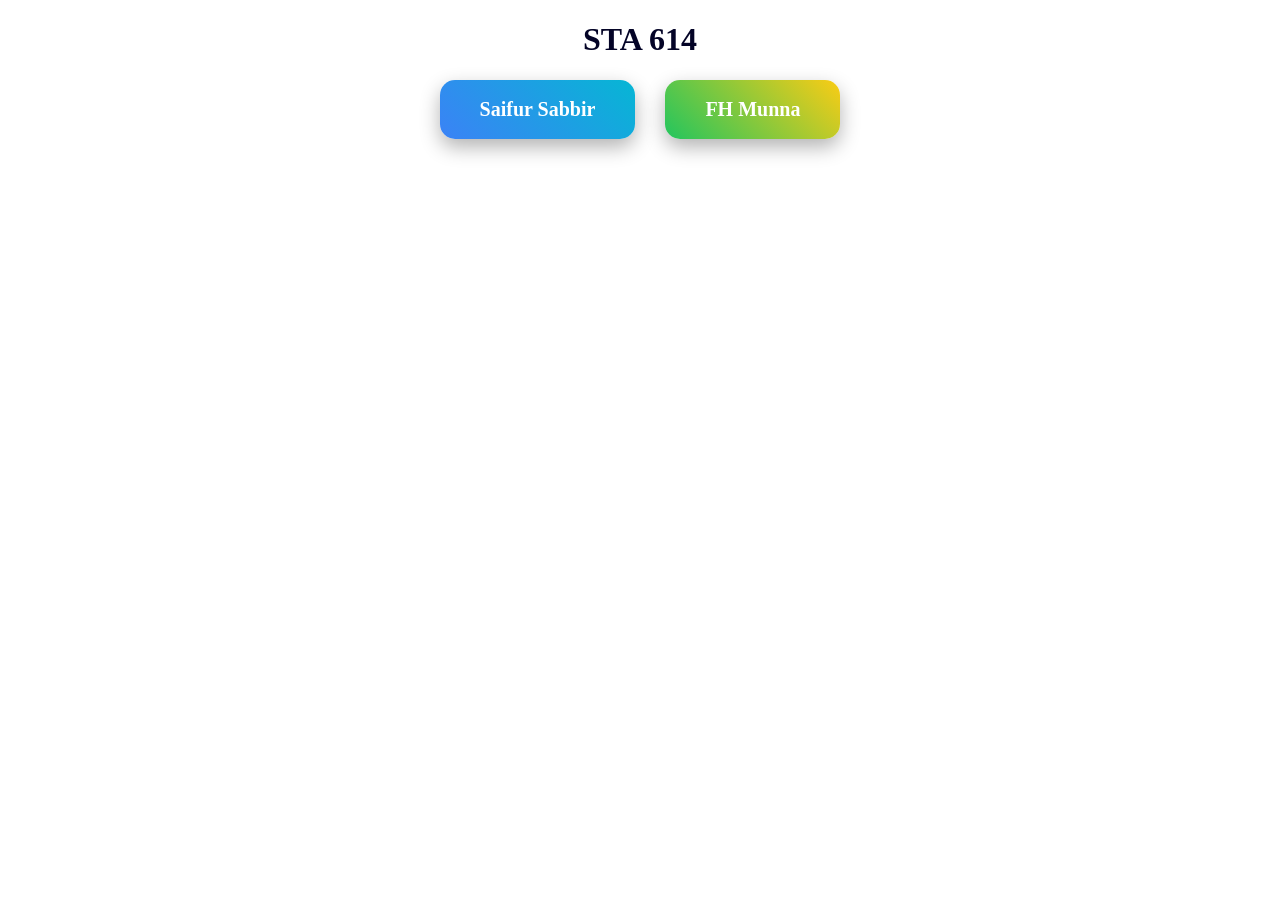
<file: index.html>
<!DOCTYPE html>
<html lang="en">
<head>
    <meta charset="UTF-8">
    <title>Saifur Sabbir Portfolio</title>
    <link rel="stylesheet" href="CSS/css-file.css">
</head>
<H1 style="text-align: center; color: rgb(4, 4, 39);">STA 614</H1>
<div class="btn-container">

    <a href="Port-filio/myfilio.html" class="btn saifur">
        Saifur Sabbir
    </a>

    <a href="Munna/munna.html" class="btn munna">
        FH Munna
    </a>

</div>
</file>
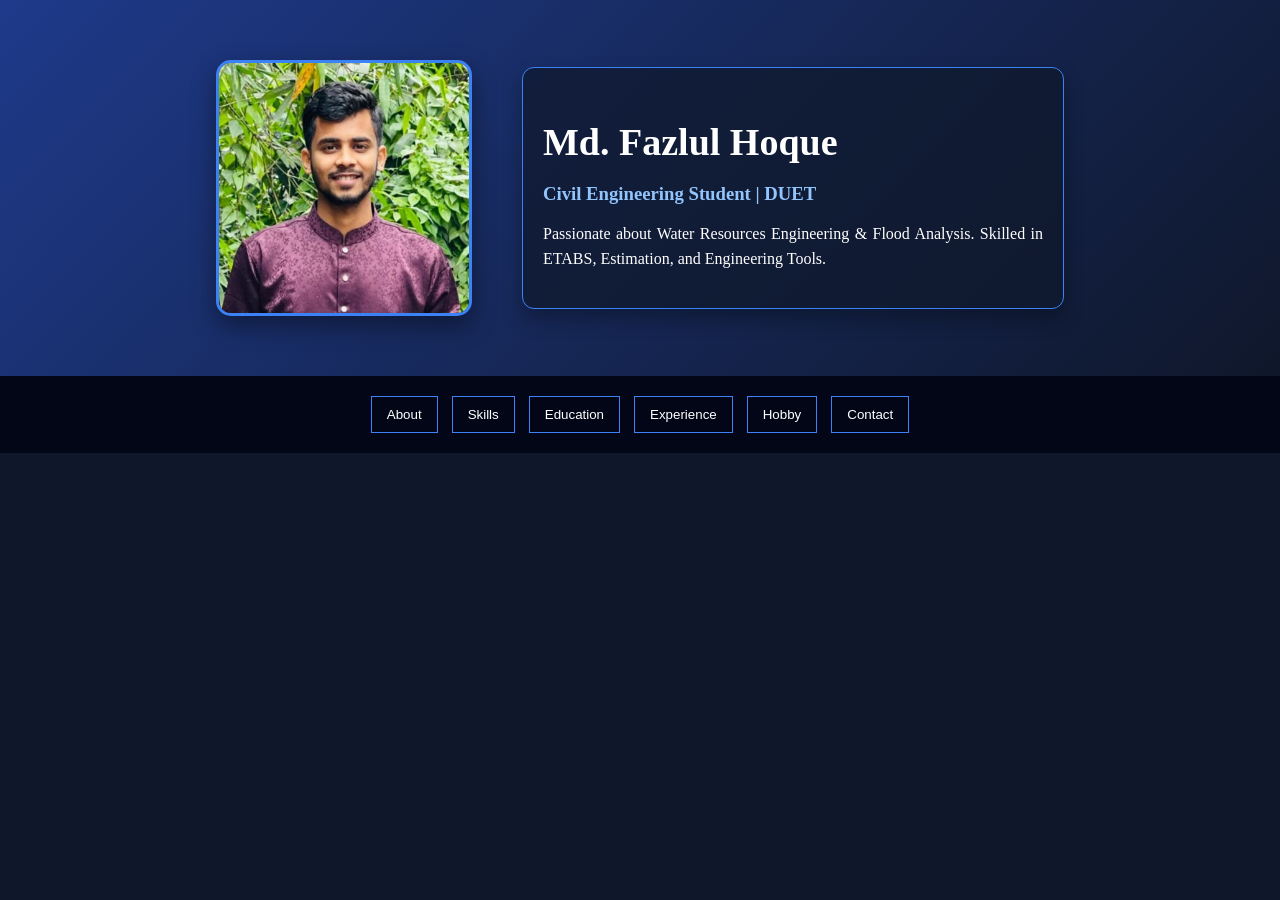
<file: Munna/munna.html>
<!DOCTYPE html>
<html lang="en">
<head>
    <meta charset="UTF-8">
    <title>Md. Fazlul Hoque Portfolio</title>
    <link rel="stylesheet" href="CSS/css.css">
</head>
<body>

<section class="hero">

    <div class="hero-container">

        <!-- LEFT: IMAGE BOX -->
        <div class="hero-image-box">
            <img src="WhatsApp Image 2026-04-28 at 02.42.04.jpeg" alt="Profile Picture">
        </div>

        <!-- RIGHT: TEXT BOX -->
        <div class="hero-text-box">
            <h1>Md. Fazlul Hoque</h1>
            <h3>Civil Engineering Student | DUET</h3>

            <p>
                Passionate about Water Resources Engineering & Flood Analysis.
                Skilled in ETABS, Estimation, and Engineering Tools.
            </p>

            
        </div>

    </div>

</section>

<!-- NAV -->
<nav>
    <button onclick="showSection('about')">About</button>
    <button onclick="showSection('skills')">Skills</button>
    <button onclick="showSection('education')">Education</button>
    <button onclick="showSection('experience')">Experience</button>
    <button onclick="showSection('hobby')">Hobby</button>
    <button onclick="showSection('contact')">Contact</button>
</nav>

<!-- ABOUT -->
<div id="about" class="section">
    <h2>About Me</h2>
    <p>
       I am a dedicated and motivated Civil Engineering student currently in my 4th year at 
Dhaka University of Engineering & Technology (DUET), Gazipur. I completed my Diploma in Civil 
Technology in 2020 from Institute of Computer Science & Technology (ICST), Feni, where I built a 
strong foundation in practical engineering concepts and field-based applications.

My academic and research interests lie in Water Resources Engineering, with a particular focus on 
Flood Susceptibility analysis. Through my ongoing thesis work, I am developing analytical and 
problem-solving skills to address real-world environmental and infrastructural challenges.

In addition to my academic background, I have gained hands-on experience through a 6-month 
industrial attachment at Unique Planning Design, where I was exposed to real project environments, 
planning processes, and practical engineering applications.

I possess foundational skills in Python and HTML, along with practical knowledge of engineering tools 
such as ETABS and Microsoft Office. I am also familiar with project management concepts (PMP), which 
enhances my ability to work in structured and goal-oriented environments.

Beyond technical expertise, I am actively engaged in leadership and organizational activities. I have 
served as a Residential Director at Orbit Coaching Home and as Finance Secretary of the DUET Sports Club, 
which helped me develop strong communication, leadership, and management skills. I am also an active 
member of the American Society of Civil Engineers (ASCE), DUET Chapter.

I am highly enthusiastic about continuous learning, professional development, and contributing to 
innovative engineering solutions—particularly in the areas of sustainable development and water resource 
management.
    </p>
</div>

<!-- SKILLS -->
<div id="skills" class="section">
    <h2>Skills</h2>

    <div class="skill"><p>Python - 50%</p><div class="bar"><div style="width:50%"></div></div></div>
    <div class="skill"><p>HTML - 55%</p><div class="bar"><div style="width:55%"></div></div></div>
    <div class="skill"><p>ETABS - 80%</p><div class="bar"><div style="width:80%"></div></div></div>
    <div class="skill"><p>PMP - 90%</p><div class="bar"><div style="width:90%"></div></div></div>
    <div class="skill"><p>MS Office - 85%</p><div class="bar"><div style="width:85%"></div></div></div>

</div>

<!-- EDUCATION -->
<div id="education" class="section">
    <h2>Education</h2>

    <p><strong><a href="https://www.duet.ac.bd/"><h3>DUET, Gazipur</h3></a></strong>BSc in Civil Engineering (4th Year)</p> <br>
    <p><strong><a href="https://www.duet.ac.bd/"><h3>ICST, Feni</h3></a></strong> <br>Diploma in Civil Technology (2020)</p><br>
    <p><h3>Amuvhuiyarhat Hasania Dakhil Madrasha</h3>Dakhil-2015</p>

</div>

<!-- EXPERIENCE -->
<div id="experience" class="section">
    <h2>Experience</h2>

    <ul>
        <li>Industrial Attachment - Unique Planning Design (6 Months)</li> <br>
        <li>Residential Director - Orbit Coaching Home</li><br>
        <li>Finance Secretary - DUET Sports Club</li><br>
        <li>Active Member - ASCE DUET</li><br>
    </ul>

</div>

<!-- HOBBY -->
<div id="hobby" class="section">
    <h2>Hobbies</h2>

    <ul>
        <li>Tree Planting </li>
        <li>Fishing </li>
        <li>Traveling </li>
        <li>Reading </li>
        <li>Gaming </li>
    </ul>

</div>

<!-- CONTACT -->
<div id="contact" class="section">
    <h2>Contact</h2>

    <div class="contact-buttons">
    <a href="mailto:mdfazlulhoquemunna@gmail.com" class="contact-btn">
        📧 Mail Me
    </a>

    <a href="https://wa.me/8801856005670" target="_blank" class="contact-btn whatsapp">
        📱 WhatsApp Me
    </a>
</div>
</div>

<!-- JS -->
<script>
function showSection(id) {
    let sections = document.querySelectorAll('.section');
    sections.forEach(sec => sec.style.display = 'none');
    document.getElementById(id).style.display = 'block';
}
</script>

</body>
</html>
</file>
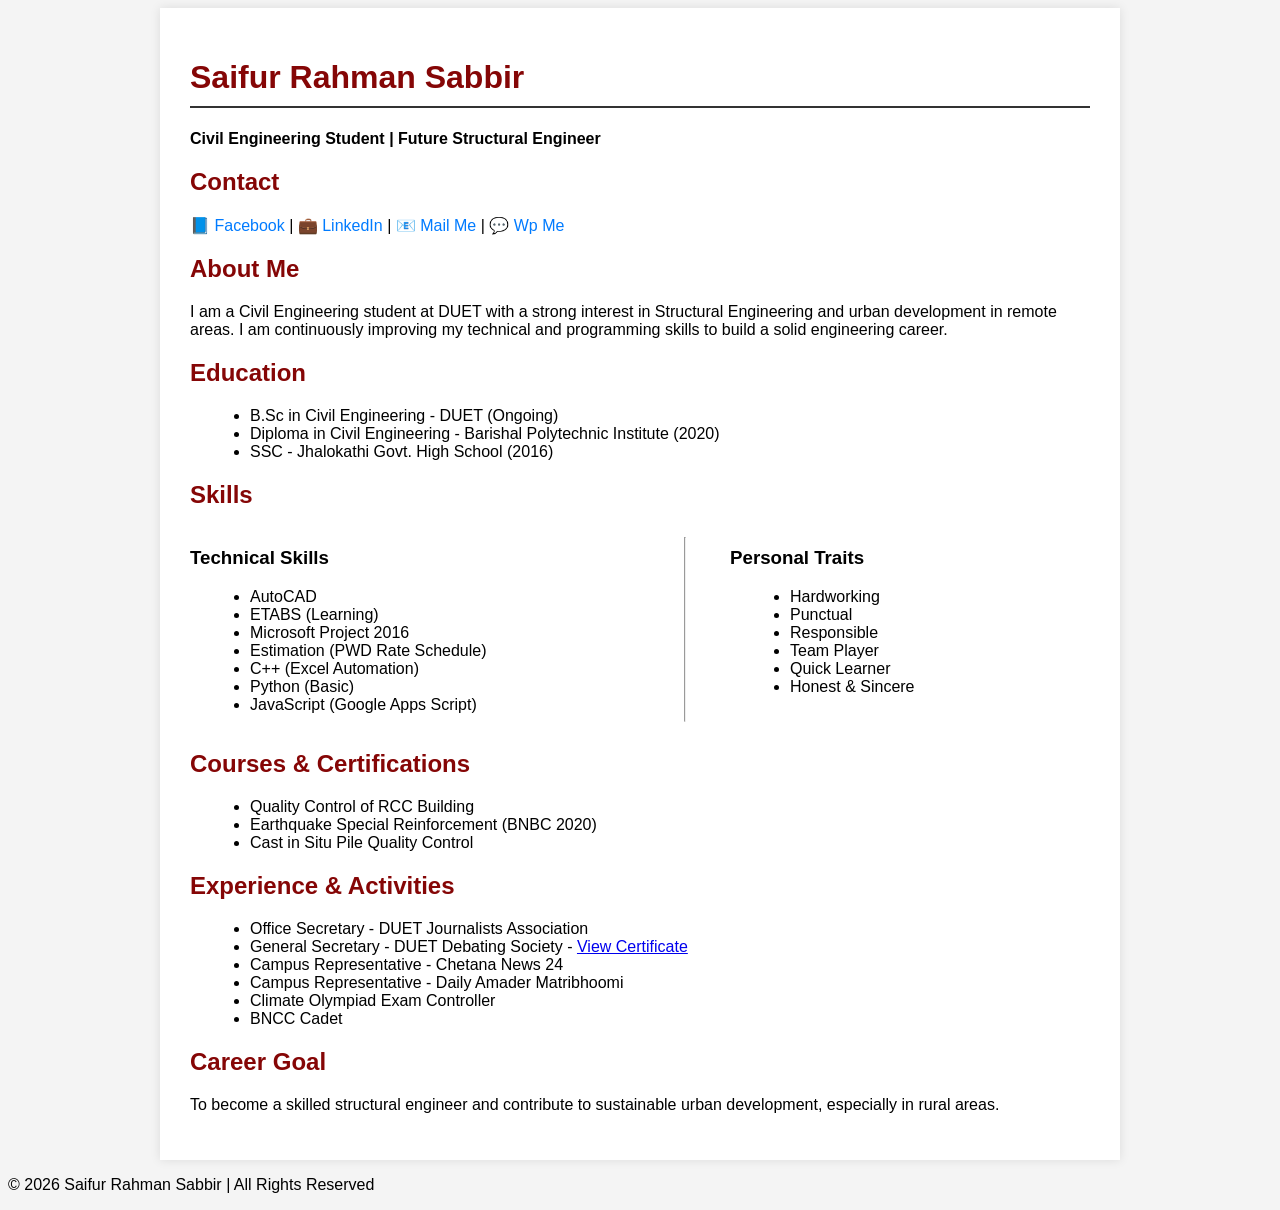
<file: Port-filio/CV.html>
<!DOCTYPE html>
<html lang="en">
<head>
    <meta charset="UTF-8">
    <meta name="viewport" content="width=device-width, initial-scale=1.0">
    <title>Saifur Rahman Sabbir - CV</title>
    <style>
        body {
            font-family: Arial, sans-serif;
            margin: 40px, 90px, 90px,200px;
            background: #f4f4f4;
        }
        .container {
            max-width: 900px;
            background: #fff;
            padding: 30px;
            margin: auto;
            box-shadow: 0 0 10px rgba(0,0,0,0.1);
        }
        h1, h2 {
            color: #850606;
        }
        h1 {
            border-bottom: 2px solid #333;
            padding-bottom: 10px;
        }
        section {
            margin-top: 20px;
        }
        ul {
            padding-left: 60px;
        }
        .contact a {
            text-decoration: none;
            color: #007BFF;
        }
    </style>
</head>
<body>

<div class="container">
    <h1>Saifur Rahman Sabbir</h1>
    <p><strong>Civil Engineering Student | Future Structural Engineer</strong></p>

    <section class="contact">
    <h2>Contact</h2>
    <p>
        📘 <a href="https://www.facebook.com/saifur211001.sabbir" target="_blank">Facebook</a> |
        💼 <a href="https://www.linkedin.com/in/saifur-sabbir" target="_blank">LinkedIn</a> |
        
        📧 <a href="mailto:jktsabbir@gmail.com">Mail Me</a> |
        
        💬 <a href="https://wa.me/8801856609788" target="_blank">Wp Me</a>
    </p>
</section>

    <section>
        <h2>About Me</h2>
        <p>
            I am a Civil Engineering student at DUET with a strong interest in Structural Engineering and urban development in remote areas. 
            I am continuously improving my technical and programming skills to build a solid engineering career.
        </p>
    </section>

    <section>
        <h2>Education</h2>
        <ul>
            <li>B.Sc in Civil Engineering - DUET (Ongoing)</li>
            <li>Diploma in Civil Engineering - Barishal Polytechnic Institute (2020)</li>
            <li>SSC - Jhalokathi Govt. High School (2016)</li>
        </ul>
    </section>

    <section>
    <h2>Skills</h2>

    <div style="display: flex; gap: 40px;">

        <div style="width: 50%;">
            <h3>Technical Skills</h3>
            <ul>
                <li>AutoCAD</li>
                <li>ETABS (Learning)</li>
                <li>Microsoft Project 2016</li>
                <li>Estimation (PWD Rate Schedule)</li>
                <li>C++ (Excel Automation)</li>
                <li>Python (Basic)</li>
                <li>JavaScript (Google Apps Script)</li>
            </ul>
        </div>
<hr>
        <div style="width: 40%;">
            <h3>Personal Traits</h3>
            <ul>
                <li>Hardworking</li>
                <li>Punctual</li>
                <li>Responsible</li>
                <li>Team Player</li>
                <li>Quick Learner</li>
                <li>Honest & Sincere</li>
            </ul>
        </div>

    </div>
</section>

    <section>
        <h2>Courses & Certifications</h2>
        <ul>
            <li>Quality Control of RCC Building</li>
            <li>Earthquake Special Reinforcement (BNBC 2020)</li>
            <li>Cast in Situ Pile Quality Control</li>
        </ul>
    </section>

    <section>
        <h2>Experience & Activities</h2>
        <ul>
            <li>Office Secretary - DUET Journalists Association</li>
            <li>General Secretary - DUET Debating Society - <a href="https://drive.google.com/file/d/1kNxqYAJsn-v9FDLLh2gCptJb0xD6BbLX/view?usp=drive_link" target="_blank">View Certificate</a></li>
            <li>Campus Representative - Chetana News 24</li>
            <li>Campus Representative - Daily Amader Matribhoomi</li>
            <li>Climate Olympiad Exam Controller</li>
            <li>BNCC Cadet</li>
        </ul>
    </section>

    <section>
        <h2>Career Goal</h2>
        <p>
            To become a skilled structural engineer and contribute to sustainable urban development, especially in rural areas.
        </p>
    </section>

</div>
<footer>
    <p>© 2026 Saifur Rahman Sabbir | All Rights Reserved</p>
</footer>
</body>
</html>
</file>
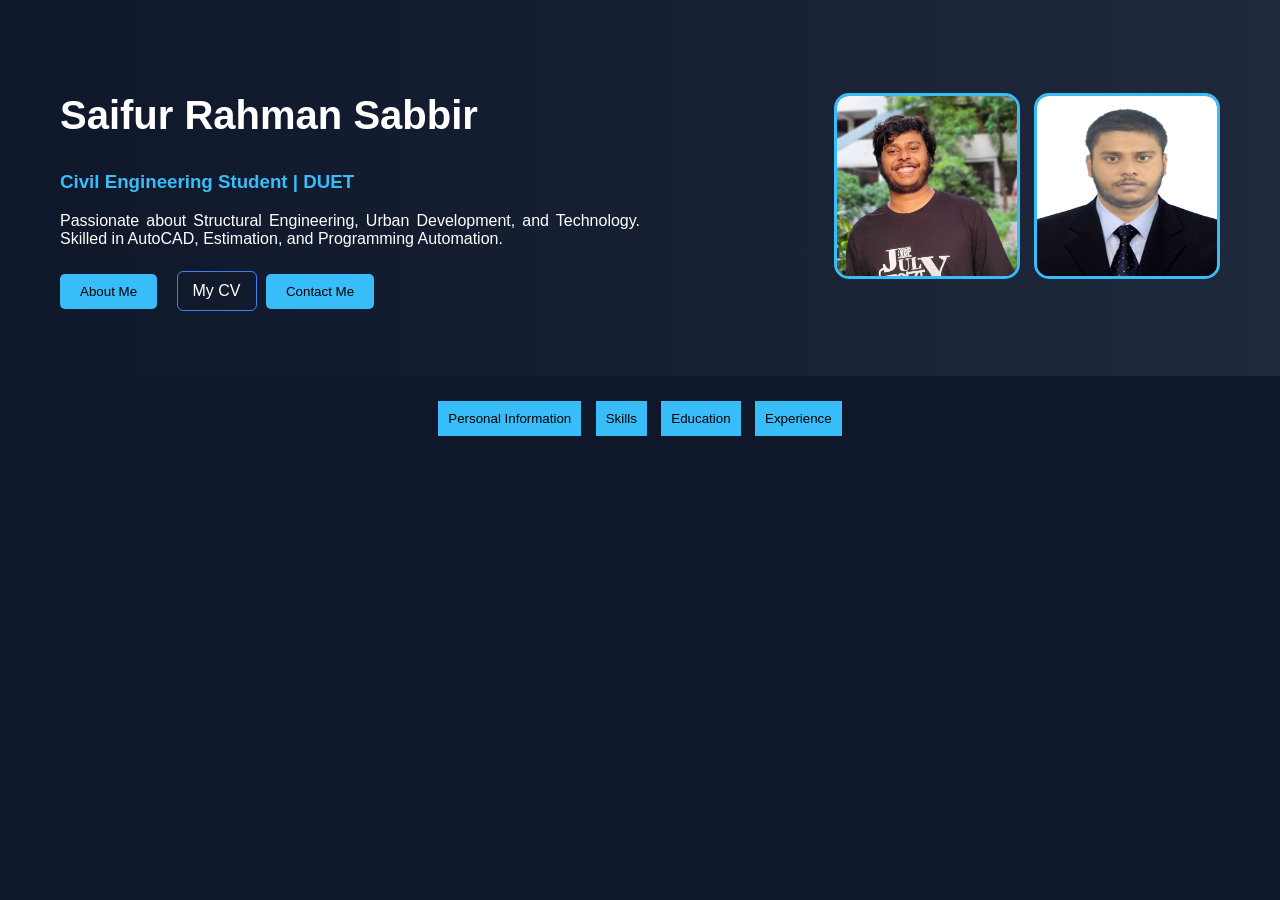
<file: Port-filio/myfilio.html>
<!DOCTYPE html>
<html lang="en">
<head>
    <meta charset="UTF-8">
    <title>Saifur Sabbir Portfolio</title>
    <link rel="stylesheet" href="css/css.css">
</head>
<body>

<!-- 🔥 HERO SECTION -->
<section class="hero">
    <div class="hero-text">
        <h1>Saifur Rahman Sabbir</h1>
        <h3>Civil Engineering Student | DUET</h3>
        <p style="text-align: justify;">
            Passionate about Structural Engineering, Urban Development, and Technology.
            Skilled in AutoCAD, Estimation, and Programming Automation.
        </p>

        <button class="btn-primary" onclick="showSection('about')">About Me</button>
         <a href="CV.html" target="_blank" class="nav-btn">My CV</a> 
<button class="btn-secondary" onclick="showSection('contact')">Contact Me</button>
    </div>

    <div class="hero-images">
        <img src="IMG_20240907_000840.jpg">
        <img src="01856609788 (1).jpg">
    </div>
</section>

<!-- NAV -->
<nav>
    <button onclick="showSection('personal')">Personal Information</button> 
    <button onclick="showSection('skills')">Skills</button>
    <button onclick="showSection('education')">Education</button>
    <button onclick="showSection('experience')">Experience</button>   
</nav>

<!-- ABOUT -->
<div id="about" class="section">
    <h2>About Me</h2>
    <p style="text-align: justify;">
        I am a Civil Engineering student at Dhaka University of Engineering &Technology (DUET), with a strong passion for Structural Engineering and sustainable urban development. I have completed my Diploma in Civil Engineering from Barishal Polytechnic Institute, which built a solid foundation in practical engineering knowledge and field-based applications. <br> <br>
I am particularly interested in structural analysis and design, and I continuously work to enhance my technical expertise through software tools such as AutoCAD and ETABS. Alongside my core engineering skills, I have developed programming capabilities in C++, Python, and JavaScript, which I use for automation and productivity improvement. <br><br>
I have also gained knowledge in construction quality control, estimation, and project planning, supported by courses on RCC quality control, earthquake-resistant design (BNBC 2020), and practical field applications. <br><br>

Beyond academics, I actively engage in leadership and communication activities. I serve as the General Secretary of the DUET Debating Society and as an Office Secretary in the DUET Journalists Association, where I develop my public speaking, organizational, and analytical skills. <br><br>

I am highly motivated, disciplined, and eager to contribute to innovative engineering solutions that address real-world infrastructure challenges, particularly in developing and rural areas. <br>
    </p>
</div>

<!-- PERSONAL INFORMATION -->
<div id="personal" class="section">
    <h2>Personal Information</h2>

    <div class="personal-info">

        <div class="info-card">
            <span class="label">Full Name-</span>
            <span class="value">Md. Saifur Rahman Sabbir</span>
        </div><br>

        <div class="info-card">
            <span class="label">Father's Name-</span>
            <span class="value">Md. Harun Or Rashid</span>
        </div><br>

        <div class="info-card">
            <span class="label">Mother's Name-</span>
            <span class="value">Moselma Begum</span>
        </div><br>

        <div class="info-card">
            <span class="label">Date of Birth-</span>
            <span class="value">25 June 2000</span>
        </div><br>

        <div class="info-card">
            <span class="label">NID Number-</span>
            <span class="value">4662993445</span>
        </div><br>

        <div class="info-card">
            <span class="label">Passport-</span>
            <span class="value">Not Available</span>
        </div><br>

        <div class="info-card">
            <span class="label">Present Address-</span>
            <span class="value">DUET STA Hall</span>
        </div><br>

        <div class="info-card">
            <span class="label">Permanent Address-</span>
            <span class="value">Jhalokathi, Bangladesh</span>
        </div><br>

        <div class="info-card">
            <span class="label">Blood Group-</span>
            <span class="value" style="color: red;">A (-ve)</span>
        </div><br>

        <div class="info-card">
            <span class="label">Height-</span>
            <span class="value">168 cm</span>
        </div><br>

        <div class="info-card">
            <span class="label">Weight-</span>
            <span class="value">175 lb</span>
        </div><br>

    </div>
</div>

<!-- SKILLS -->
<div id="skills" class="section">
    <h2>Skills</h2>

    <div class="skill"><p>AutoCAD - 85%</p><div class="bar"><div style="width:85%"></div></div></div>
    <div class="skill"><p>ETABS - 60%</p><div class="bar"><div style="width:60%"></div></div></div>
    <div class="skill"><p>Microsoft Project - 75%</p><div class="bar"><div style="width:75%"></div></div></div>
    <div class="skill"><p>Estimation - 80%</p><div class="bar"><div style="width:80%"></div></div></div>
    <div class="skill"><p>Python - 50%</p><div class="bar"><div style="width:50%"></div></div></div>
    <div class="skill"><p>C++ - 70%</p><div class="bar"><div style="width:70%"></div></div></div>
    <div class="skill"><p>JavaScript - 65%</p><div class="bar"><div style="width:65%"></div></div></div>
    <div class="skill"><p>HTML - 55%</p><div class="bar"><div style="width:55%"></div></div></div>

</div>

<!-- EDUCATION -->
<div id="education" class="section">
    <h2>Education</h2>
    <p><a href="https://www.duet.ac.bd/"><h3>DUET</h3></a> - BSc in Civil Engineering (Running)</p>
    <p> <a href="https://www.facebook.com/bpibarishal"><h3>Barishal Polytechnic Institute </h3></a>- Diploma (2020)</p>
    <p><a href="https://www.facebook.com/JhalakathiGovtHighSchool"><h3>Jhalokathi Govt High School </h3></a>- SSC (2016)</p>
</div>

<!-- EXPERIENCE -->
<div id="experience" class="section">
    <h2>Experience</h2>
    <ul>
        <li>General Secretary - <a href="https://www.facebook.com/dds.duet" target="_blank">DUET Debating Society</a></li>
        <li>Office Secretary - <a href="https://www.facebook.com/duetja2019">DUET Journalist Association</a></li>
        <li>Residence Director - <a href="https://www.facebook.com/cchedubd">Comfort Coaching Home</a></li>
        <li>Campus Representative - News Portal</li>
    </ul>
</div>

<!-- CONTACT -->
<div id="contact" class="section">
    <h2>Contact</h2>

    <div class="contact-grid">

        <a href="https://facebook.com/" target="_blank" class="contact-card fb">
            Facebook
        </a>

        <a href="https://linkedin.com/" target="_blank" class="contact-card linkedin">
            LinkedIn
        </a>

        <a href="https://wa.me/8801856005670" target="_blank" class="contact-card whatsapp">
            WhatsApp
        </a>

        <a href="mailto:mdfazlulhoquemunna@gmail.com" class="contact-card mail">
            Mail Me
        </a>

    </div>
</div>

<!-- JS -->
<script>
function showSection(id) {
    let sections = document.querySelectorAll('.section');
    sections.forEach(sec => sec.style.display = 'none');
    document.getElementById(id).style.display = 'block';
}
</script>

</body>
</html>
</file>
<file: CSS/css-file.css>
.btn {
    display: inline-block;
    padding: 15px 35px;
    font-size: 18px;
    border-radius: 12px;
    color: white;
    text-decoration: none;
    transition: 0.3s;
    box-shadow: 0 8px 20px rgba(0,0,0,0.3);
}
.btn-container {
    display: flex;
    gap: 30px;
    justify-content: center;
}

/* COMMON BUTTON */
.btn {
    display: inline-block;
    padding: 18px 40px;
    font-size: 20px;
    font-weight: bold;
    border-radius: 15px;
    color: white;
    text-decoration: none;
    transition: all 0.3s ease;
    box-shadow: 0 8px 20px rgba(0,0,0,0.3);
}

/* SAIFUR BUTTON */
.saifur {
    background: linear-gradient(45deg, #3b82f6, #06b6d4);
}

/* MUNNA BUTTON */
.munna {
    background: linear-gradient(45deg, #22c55e, #facc15);
}

/* HOVER EFFECT */
.btn:hover {
    transform: translateY(-6px) scale(1.05);
    box-shadow: 0 12px 30px rgba(0,0,0,0.5);
}

/* CLICK EFFECT */
.btn:active {
    transform: scale(0.95);
}
</file>
<file: Munna/CSS/css.css>
body {
    margin: 0;
    font-family: Arial;
    background: #0f172a;
    color: white;
}
a {
    color: rgb(235, 135, 135);
}
/* HERO */
.section p {
    text-align: justify;
}

body {
    font-family: "Times New Roman", Times, serif;
}
.hero {
    display: flex;
    justify-content: center;
    align-items: center;
    padding: 60px;
    background: linear-gradient(135deg, #1e3a8a, #0f172a);
}

.hero-text {
    max-width: 600px;
}

.hero-text h1 {
    font-size: 40px;
    margin-bottom: 10px;
}

.hero-text button {
    margin: 10px 10px 0 0;
    padding: 10px 20px;
    border: 2px solid #3b82f6;
    background: transparent;
    color: white;
    cursor: pointer;
    transition: 0.3s;
}

.hero-text button:hover {
    background: #3b82f6;
}

/* NAV */
nav {
    text-align: center;
    padding: 15px;
    background: #020617;
}

nav button {
    margin: 5px;
    padding: 10px 15px;
    border: 1px solid #3b82f6;
    background: transparent;
    color: white;
    cursor: pointer;
}

/* SECTION */
.section {
    display: none;
    max-width: 900px;
    margin: 30px auto;
    padding: 20px;
    border: 1px solid #3b82f6;
    border-radius: 10px;
}

/* SKILL BAR */
.skill {
    margin-bottom: 15px;
}

.bar {
    background: #1e293b;
    height: 10px;
    border-radius: 5px;
}

.bar div {
    background: #3b82f6;
    height: 10px;
    border-radius: 5px;
}

/* CONTACT */
.contact-box {
    display: flex;
    justify-content: center;
}

.contact-box a {
    color: #3b82f6;
    text-decoration: none;
}
.contact-buttons {
    display: flex;
    gap: 20px;
    justify-content: center;
    margin-top: 20px;
}

/* common button box */
.contact-btn {
    display: inline-block;
    padding: 12px 25px;
    border: 2px solid #3b82f6;
    border-radius: 10px;
    text-decoration: none;
    color: white;
    font-size: 16px;
    transition: 0.3s;
    background: transparent;
    min-width: 160px;
    text-align: center;
}

/* hover effect */
.contact-btn:hover {
    background: #3b82f6;
    transform: translateY(-3px);
    box-shadow: 0 5px 15px rgba(59,130,246,0.4);
}

/* WhatsApp special color */
.contact-btn.whatsapp {
    border-color: #25D366;
}

.contact-btn.whatsapp:hover {
    background: #25D366;
    box-shadow: 0 5px 15px rgba(37,211,102,0.4);
}
.hero {
    background: linear-gradient(135deg, #1e3a8a, #0f172a);
    padding: 60px 20px;
}

/* MAIN FLEX CONTAINER */
.hero-container {
    display: flex;
    align-items: center;
    justify-content: center;
    gap: 50px;
    max-width: 1000px;
    margin: auto;
    flex-wrap: wrap;
}

/* IMAGE BOX */
.hero-image-box {
    width: 250px;
    height: 250px;
    border: 3px solid #3b82f6;
    border-radius: 15px;
    overflow: hidden;
    box-shadow: 0 10px 25px rgba(0,0,0,0.4);
}

.hero-image-box img {
    width: 100%;
    height: 100%;
    object-fit: cover;
}

/* TEXT BOX */
.hero-text-box {
    max-width: 500px;
    padding: 20px;
    border: 1px solid #3b82f6;
    border-radius: 12px;
    background: rgba(15, 23, 42, 0.7);
    box-shadow: 0 10px 20px rgba(0,0,0,0.3);
}

/* TEXT */
.hero-text-box h1 {
    font-size: 38px;
    margin-bottom: 10px;
}

.hero-text-box h3 {
    color: #93c5fd;
    margin-bottom: 15px;
}

.hero-text-box p {
    line-height: 1.6;
    text-align: justify;
}

/* BUTTONS */
.hero-buttons {
    margin-top: 15px;
}

.hero-buttons button {
    margin-right: 10px;
    padding: 10px 18px;
    border: 2px solid #3b82f6;
    background: transparent;
    color: white;
    cursor: pointer;
    border-radius: 8px;
    transition: 0.3s;
}

.hero-buttons button:hover {
    background: #3b82f6;
    transform: translateY(-2px);
}
</file>
<file: Port-filio/css/css.css>
body {
    margin: 0;
    font-family: Arial;
    background: #0f172a;
    color: white;
}

/* HERO */
.hero {
    display: flex;
    justify-content: space-between;
    align-items: center;
    padding: 60px;
    background: linear-gradient(to right, #0f172a, #1e293b);
}

.hero-text {
    max-width: 50%;
}

.hero-text h1 {
    font-size: 40px;
}

.hero-text h3 {
    color: #38bdf8;
}

.hero-text button {
    margin: 10px 10px 0 0;
    padding: 10px 20px;
    background: #38bdf8;
    border: none;
    border-radius: 5px;
    cursor: pointer;
}

.hero-images img {
    width: 180px;
    height: 180px;
    border-radius: 15px;
    margin-left: 10px;
    border: 3px solid #38bdf8;
}

/* NAV */
nav {
    text-align: center;
    margin: 20px;
}

nav button {
    margin: 5px;
    padding: 10px;
    background: #38bdf8;
    border: none;
    cursor: pointer;
}

/* SECTION */
.section {
    display: none;
    max-width: 800px;
    margin: auto;
    padding: 20px;
    background: #1e293b;
    border-radius: 10px;
    margin-bottom: 15px;
}

/* SKILL BAR */
.skill {
    margin-bottom: 15px;
}

.bar {
    width: 100%;
    background: #334155;
    border-radius: 10px;
}

.bar div {
    height: 10px;
    background: #38bdf8;
}

/* CONTACT */
.contact-box {
    display: flex;
    justify-content: space-between;
}

a {
    color: #38bdf8;
    text-decoration: none;
}

a:hover {
    text-decoration: underline;
}
/* GRID LAYOUT */
.contact-grid {
    display: grid;
    grid-template-columns: repeat(2, 1fr);
    gap: 20px;
    margin-top: 20px;
}

/* COMMON CARD STYLE */
.contact-card {
    display: flex;
    justify-content: center;
    align-items: center;
    height: 80px;
    border: 2px solid #3b82f6;
    border-radius: 12px;
    text-decoration: none;
    color: white;
    font-size: 18px;
    transition: 0.3s;
    background: rgba(15, 23, 42, 0.7);
}

/* HOVER EFFECT (DEFAULT) */
.contact-card:hover {
    transform: translateY(-5px);
    background: #3b82f6;
    box-shadow: 0 8px 20px rgba(59,130,246,0.4);
}

/* PLATFORM COLORS */
.contact-card.fb:hover {
    background: #1877F2;
    border-color: #1877F2;
}

.contact-card.linkedin:hover {
    background: #0A66C2;
    border-color: #0A66C2;
}

.contact-card.whatsapp:hover {
    background: #25D366;
    border-color: #25D366;
}

.contact-card.mail:hover {
    background: #EA4335;
    border-color: #EA4335;
}
.btn-primary {
    border-color: #d3d62c;
}

.btn-primary:hover {
    background: #f6bb3b;
    box-shadow: 0 8px 20px rgba(219, 202, 43, 0.5);
}

.btn-secondary {
    border-color: #22c55e;
}

.btn-secondary:hover {
    background: #22c55e;
    box-shadow: 0 8px 20px rgba(34,197,94,0.5);
}
.nav-btn {
    display: inline-block;
    margin: 5px;
    padding: 10px 15px;
    border: 1px solid #3b82f6;
    background: transparent;
    color: white;
    text-decoration: none;
    cursor: pointer;
    border-radius: 6px;
    transition: 0.3s;
}

/* Hover same as button */
html {
    scroll-behavior: smooth;
}

.nav-btn {
    display: inline-block;
    margin: 5px;
    padding: 10px 15px;
    border: 1px solid #3b82f6;
    background: transparent;
    color: white;
    text-decoration: none;
    border-radius: 6px;
    transition: 0.3s;
}

/* Hover */
.nav-btn:hover {
    background: #3b82f6;
    transform: translateY(-2px);
    box-shadow: 0 5px 15px rgba(59,130,246,0.4);
}
</file>
